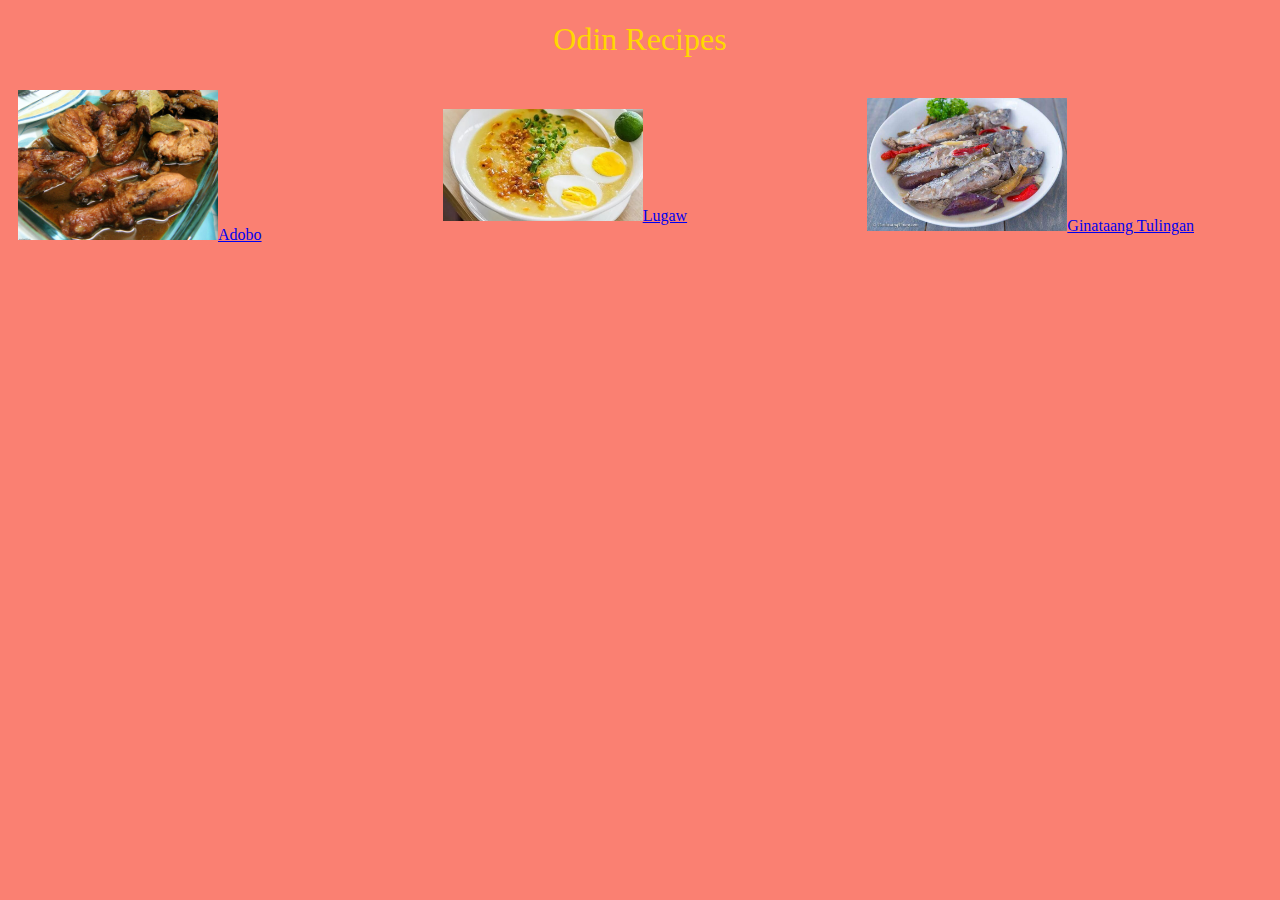
<file: index.html>
<!DOCTYPE html>
<html lang="en">
<head>
    <link rel="stylesheet" href="./css/styles.css">
    <meta charset="UTF-8">
    <meta http-equiv="X-UA-Compatible" content="IE=edge">
    <meta name="viewport" content="width=device-width, initial-scale=1.0">
    <title>Odin Recipes</title>
</head>
<body>
    <h1>Odin Recipes</h1>
    <div class="flex-container">
        <div class="index-link"><a href="./recipes/adobo.html"><img  src="./images/chicken-adobo.jpg" class="food-picture-index">Adobo</a></div>
        <div class="index-link"><a href="./recipes/lugaw.html"><img class="food-picture-index" src="./images/lugaw.jpg">Lugaw</a></div>
        <div class="index-link"><a href="./recipes/ginataang-tulingan.html"><img class="food-picture-index" src="./images/ginataang-tulingan.jpg">Ginataang Tulingan</a></div>

    </div>
</body>
</html>
</file>
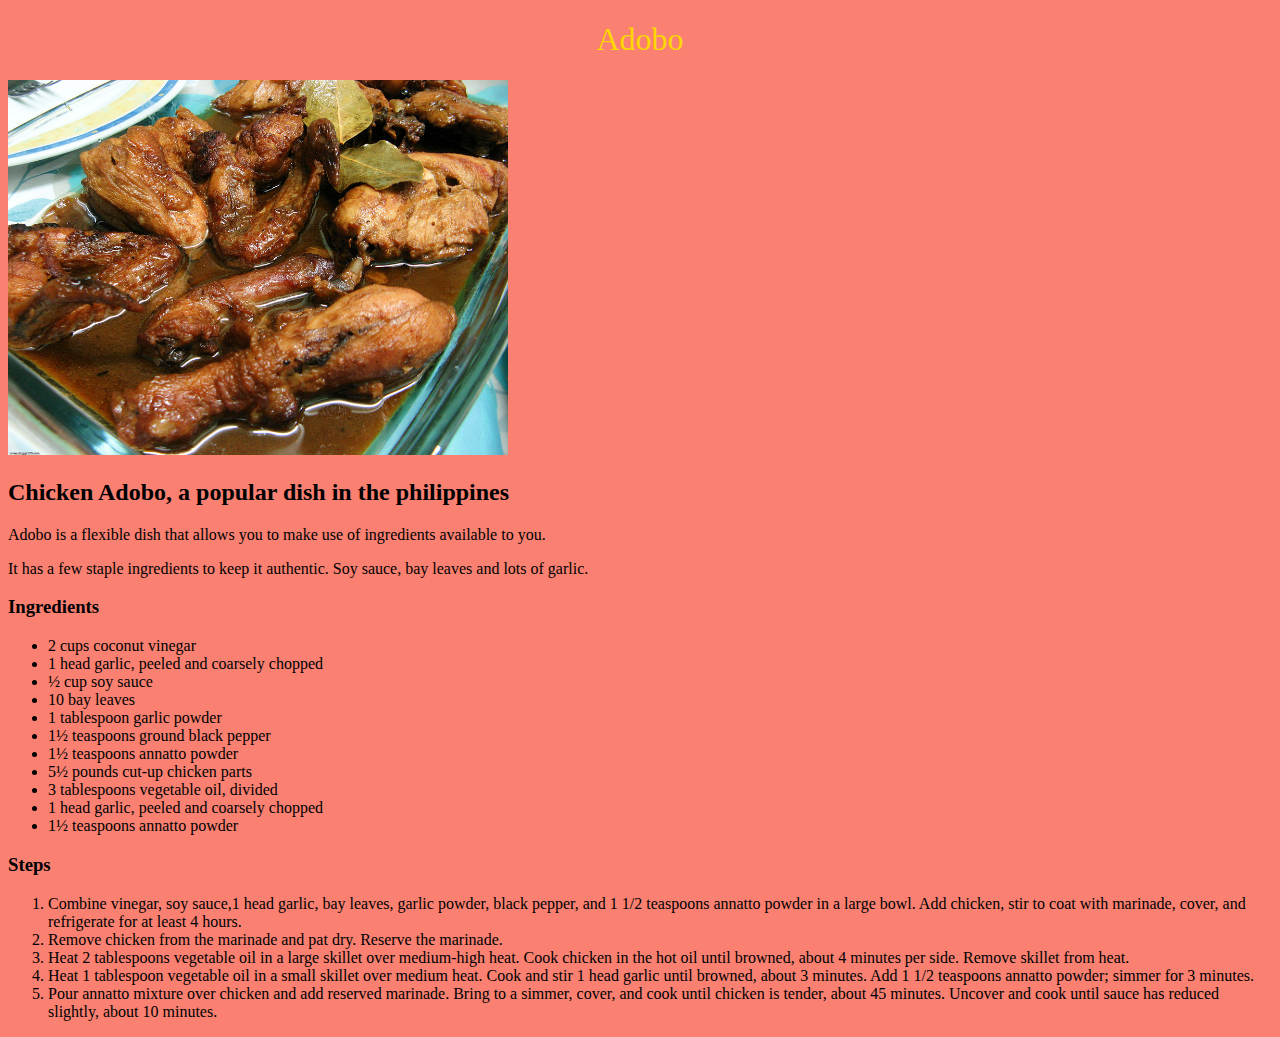
<file: recipes/adobo.html>
<!DOCTYPE html>
<html lang="en">
<head>
    <link rel="stylesheet" href="../css/styles.css">
    <meta charset="UTF-8">
    <meta http-equiv="X-UA-Compatible" content="IE=edge">
    <meta name="viewport" content="width=device-width, initial-scale=1.0">
    <title>Adobo</title>
</head>
<body>
    <h1>Adobo</h1>

    <img  src="../images/chicken-adobo.jpg" class="food-picture">

    <h2>Chicken Adobo, a popular dish in the philippines </h2>

    <p>Adobo is a flexible dish that allows you to make use of ingredients available to you.</p>
    <p>It has a few staple ingredients to keep it authentic. Soy sauce, bay leaves and lots of garlic.</p>

    <h3>Ingredients</h3>
    <ul>
        <li>2 cups coconut vinegar</li>
        <li>1 head garlic, peeled and coarsely chopped</li>
        <li>½ cup soy sauce</li>
        <li>10 bay leaves</li>
        <li>1 tablespoon garlic powder</li>
        <li>1½ teaspoons ground black pepper</li>
        <li>1½ teaspoons annatto powder</li>
        <li>5½ pounds cut-up chicken parts</li>
        <li>3 tablespoons vegetable oil, divided</li>
        <li>1 head garlic, peeled and coarsely chopped</li>
        <li>1½ teaspoons annatto powder</li>
    </ul>

    <h3>Steps</h3>
    <ol>
        <li>Combine vinegar, soy sauce,1 head garlic, bay leaves, garlic powder, black pepper, and 1 1/2 teaspoons annatto powder in a large bowl. Add chicken, stir to coat with  marinade, cover, and refrigerate for at least 4 hours.</li>

        <li>Remove chicken from the marinade and pat dry. Reserve the marinade.</li>

        <li>Heat 2 tablespoons vegetable oil in a large skillet over medium-high heat. Cook chicken in the hot oil until browned, about 4 minutes per side. Remove skillet from heat.</li>

        <li>Heat 1 tablespoon vegetable oil in a small skillet over medium heat. Cook and stir 1 head garlic until browned, about 3 minutes. Add 1 1/2 teaspoons annatto powder; simmer for 3 minutes.</li>

        <li>Pour annatto mixture over chicken and add reserved marinade. Bring to a simmer, cover, and cook until chicken is tender, about 45 minutes. Uncover and cook until sauce has reduced slightly, about 10 minutes.</li>


    </ol>
</body>
</html>
</file>
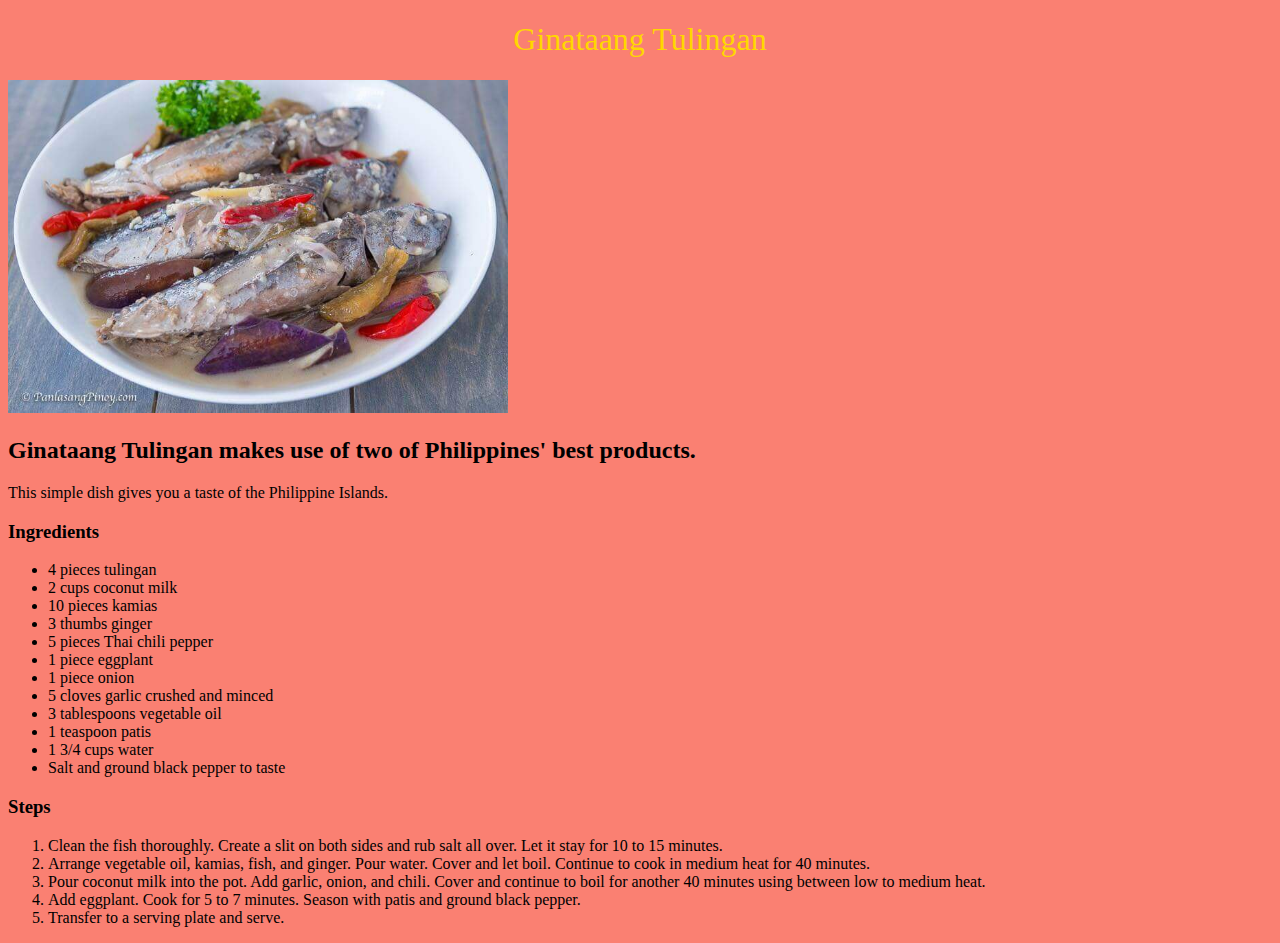
<file: recipes/ginataang-tulingan.html>
<!DOCTYPE html>
<html lang="en">
<head>
    <link rel="stylesheet" href="../css/styles.css">
    <meta charset="UTF-8">
    <meta http-equiv="X-UA-Compatible" content="IE=edge">
    <meta name="viewport" content="width=device-width, initial-scale=1.0">
    <title>Ginataang Tulingan</title>
</head>
<body>
    <h1>Ginataang Tulingan</h1>
    <img class="food-picture" src="../images/ginataang-tulingan.jpg">

    <h2>Ginataang Tulingan makes use of two of Philippines' best products.</h2>

    <p>This simple dish gives you a taste of the Philippine Islands.</p>


    <h3>Ingredients</h3>
    <ul>
        <li>4 pieces tulingan</li>
        <li>2 cups coconut milk</li>
        <li>10 pieces kamias</li>
        <li>3 thumbs ginger</li>
        <li>5 pieces Thai chili pepper</li>
        <li>1 piece eggplant</li>
        <li>1 piece onion</li>
        <li>5 cloves garlic crushed and minced</li>
        <li>3 tablespoons vegetable oil</li>
        <li>1 teaspoon patis</li>
        <li>1 3/4 cups water</li>
        <li>Salt and ground black pepper to taste</li>
    </ul>

    <h3>Steps</h3>
    <ol>
        <li>Clean the fish thoroughly. Create a slit on both sides and rub salt all over. Let it stay for 10 to 15 minutes.</li>

        <li>Arrange vegetable oil, kamias, fish, and ginger. Pour water. Cover and let boil. Continue to cook in medium heat for 40 minutes.</li>

        <li>Pour coconut milk into the pot. Add garlic, onion, and chili. Cover and continue to boil for another 40 minutes using between low to medium heat.</li>

        <li>Add eggplant. Cook for 5 to 7 minutes. Season with patis and ground black pepper.</li>
        
        <li>Transfer to a serving plate and serve.</li>


    </ol>
</body>
</html>
</file>
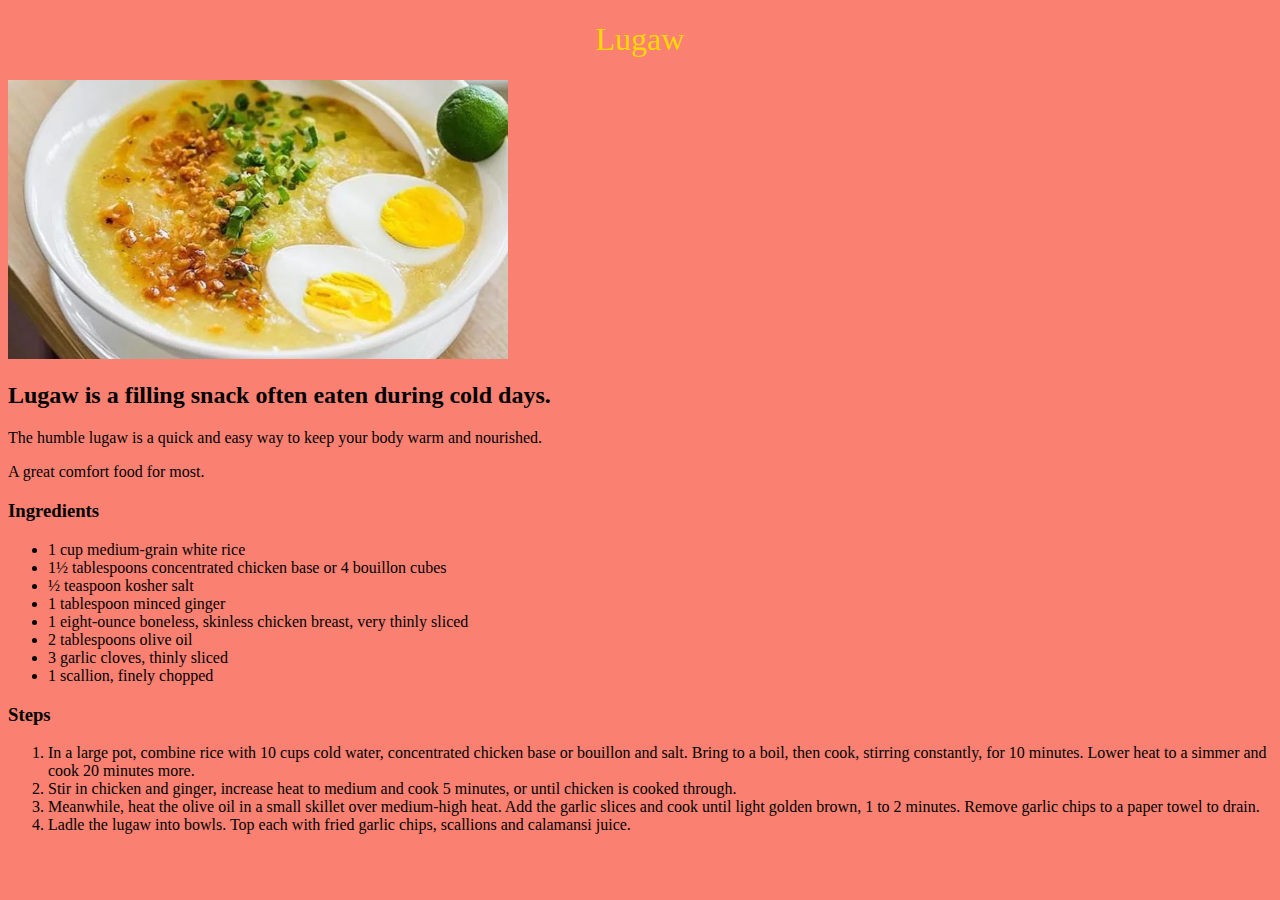
<file: recipes/lugaw.html>
<!DOCTYPE html>
<html lang="en">
<head>
    <link rel="stylesheet" href="../css/styles.css">
    <meta charset="UTF-8">
    <meta http-equiv="X-UA-Compatible" content="IE=edge">
    <meta name="viewport" content="width=device-width, initial-scale=1.0">
    <title>Lugaw</title>
</head>
<body>
    <h1>Lugaw</h1>

    <img class="food-picture" src="../images/lugaw.jpg">

    <h2>Lugaw is a filling snack often eaten during cold days.</h2>

    <p>The humble lugaw is a quick and easy way to keep your body warm and nourished.</p>
    <p>A great comfort food for most.</p>

    <h3>Ingredients</h3>
    <ul>
        <li>1 cup medium-grain white rice</li>
        <li>1½ tablespoons concentrated chicken base or 4 bouillon cubes</li>
        <li>½ teaspoon kosher salt</li>
        <li>1 tablespoon minced ginger</li>
        <li>1 eight-ounce boneless, skinless chicken breast, very thinly sliced</li>
        <li>2 tablespoons olive oil</li>
        <li>3 garlic cloves, thinly sliced</li>
        <li>1 scallion, finely chopped</li>

    </ul>

    <h3>Steps</h3>
    <ol>
        <li>In a large pot, combine rice with 10 cups cold water, concentrated chicken base or bouillon and salt. Bring to a boil, then cook, stirring constantly, for 10 minutes. Lower heat to a simmer and cook 20 minutes more.</li>

        <li>Stir in chicken and ginger, increase heat to medium and cook 5 minutes, or until chicken is cooked through.</li>

        <li>Meanwhile, heat the olive oil in a small skillet over medium-high heat. Add the garlic slices and cook until light golden brown, 1 to 2 minutes. Remove garlic chips to a paper towel to drain.</li>

        <li>Ladle the lugaw into bowls. Top each with fried garlic chips, scallions and calamansi juice.</li>
        

    </ol>
</body>
</html>
</file>
<file: css/styles.css>
h1 {
    color: black;
    text-align: center;
    font-weight: 300;
    --tw-text-opacity: 1;
    color: gold;

}

.flex-container{
    display: flex;
    flex-wrap: wrap;
    justify-content: space-between;
    align-items: center;
    gap: 10px;
    
}
.flex-container div{
    margin: 10px;
    width: 100px;
    flex: 1; 

}

.food-picture-index {
    height: auto;
    width: 200px;

}

.food-picture {

    height: auto;
    width: 500px;

}

body {
    background-color: salmon;
    
}
</file>
